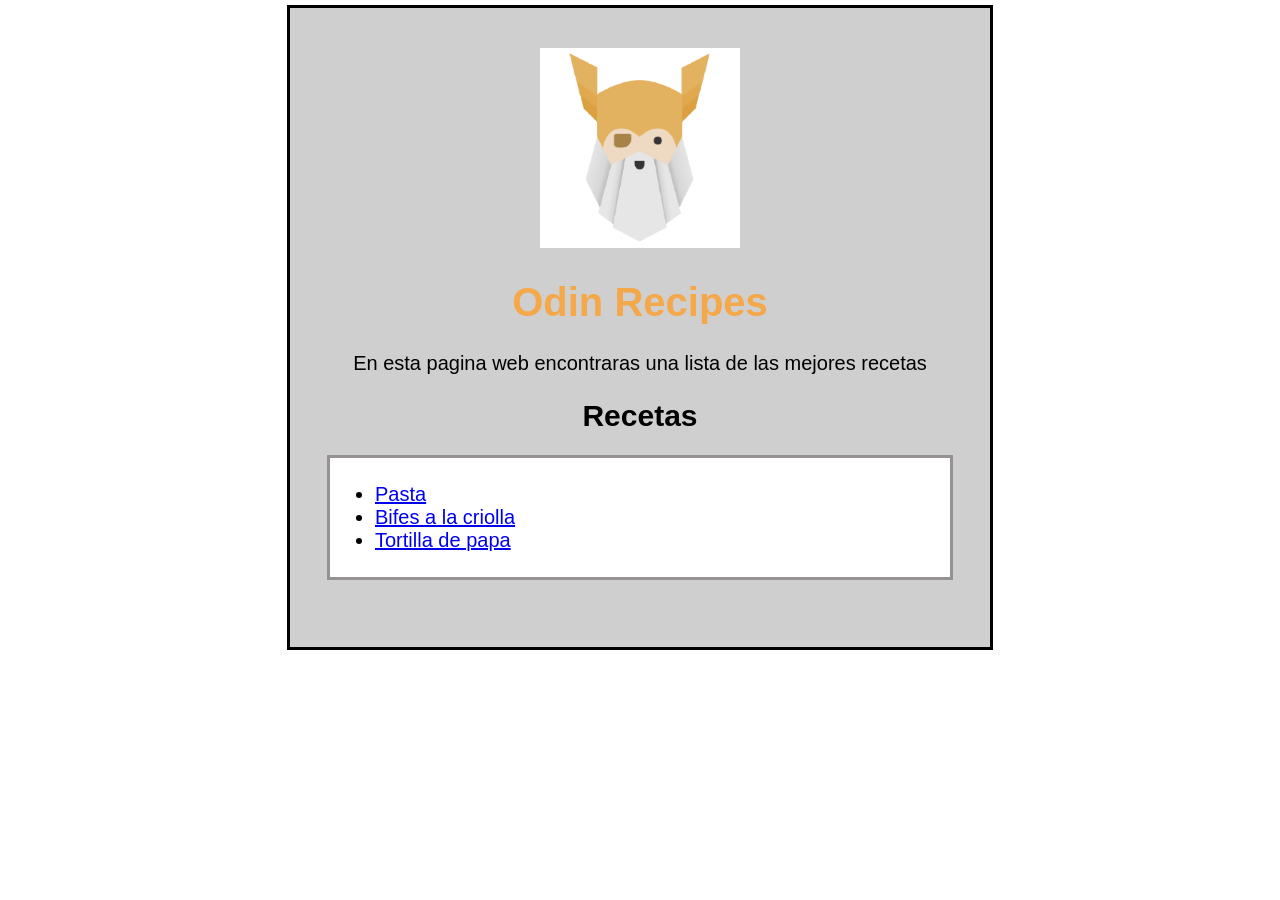
<file: index.html>
<!DOCTYPE html>
<html>
    <head>
        <meta charset="UTF-8">
        <link rel="stylesheet" href="./styles.css">
        <title>Repices</title>
    </head>

    <body>
        <div class="card">
        <img class="odin" src="./images/odin.png" alt="Odin">

        <h1>Odin Recipes</h1>
        <p>En esta pagina web encontraras una lista de las mejores recetas</p>

        <h2>Recetas</h2>
        <div class="recipes-list">
            <ul>
                <li><a href="./recipes/pasta.html">Pasta</a></li>
                <li><a href="./recipes/BifeCriolla.html">Bifes a la criolla</a></li>
                <li><a href="./recipes/tortillaDePapa.html">Tortilla de papa</a></li>
            </ul>
        </div>
        </div>
    </body>
</html>
</file>
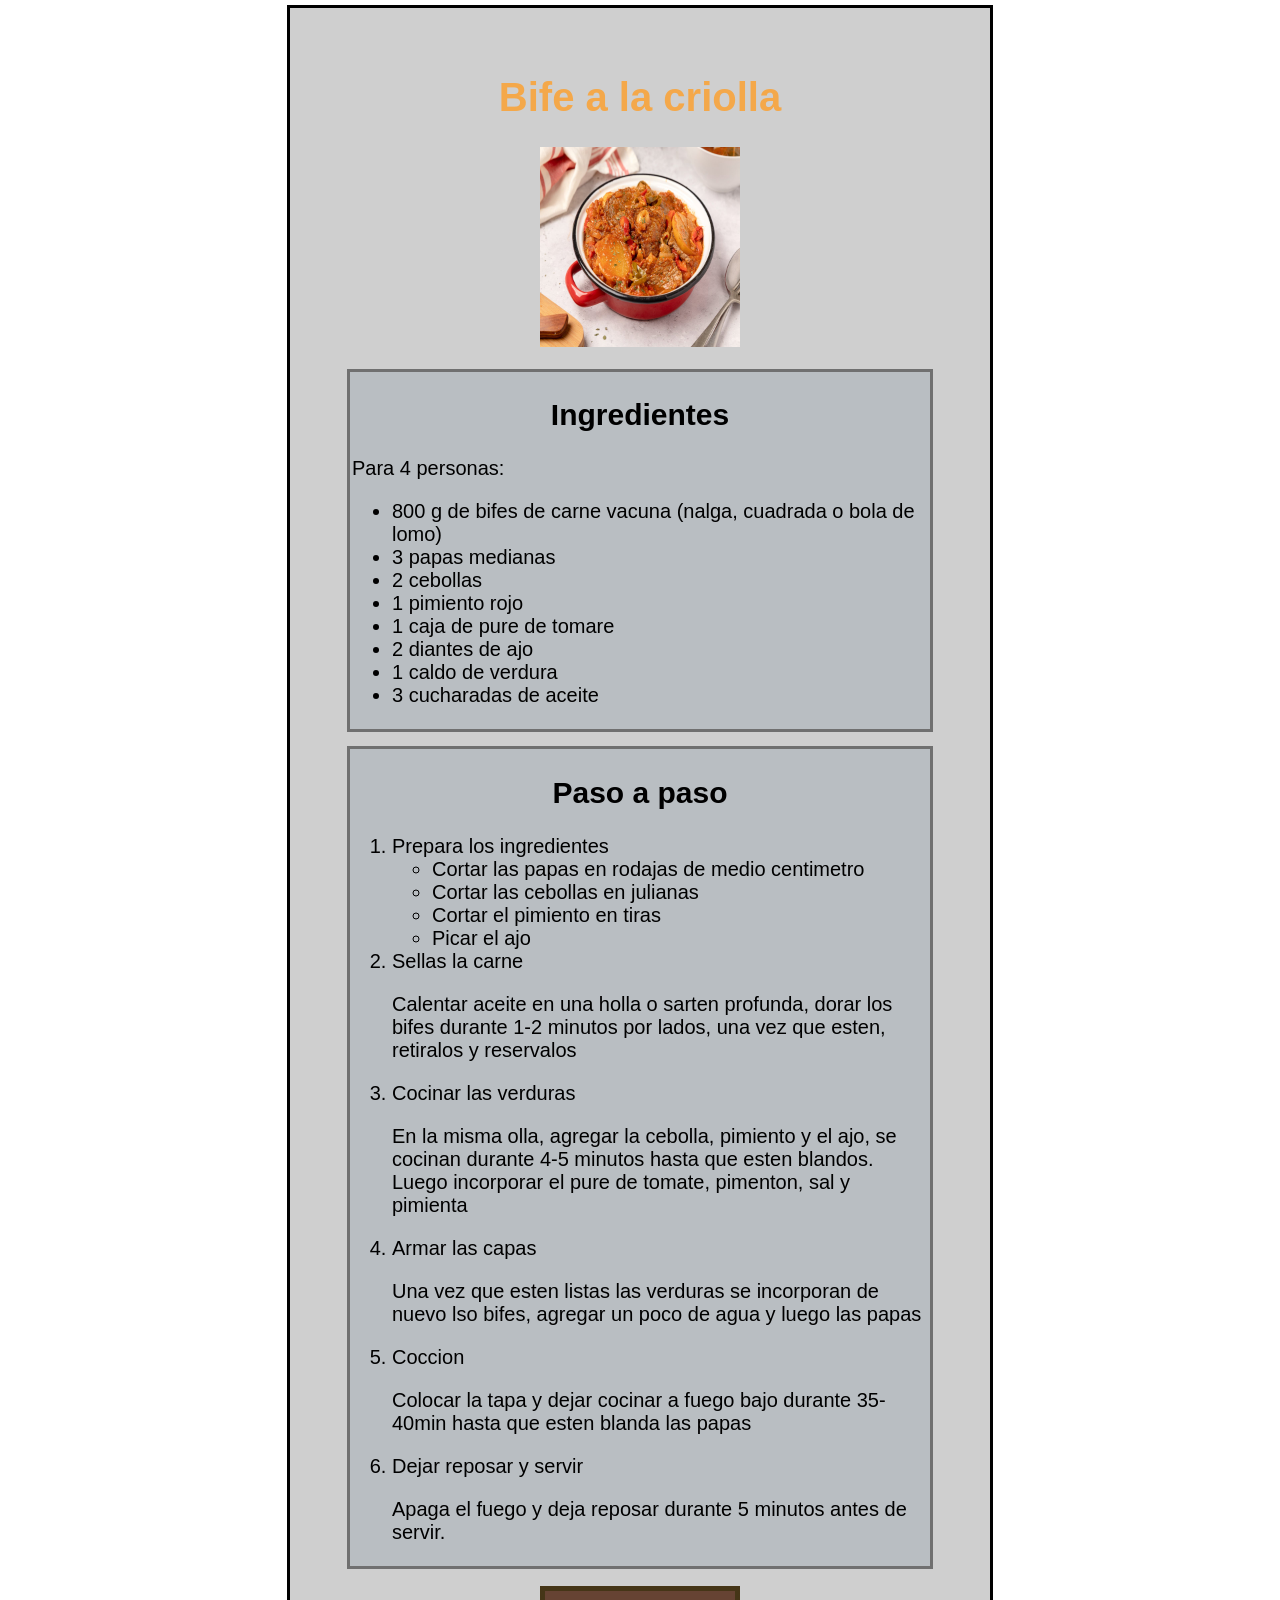
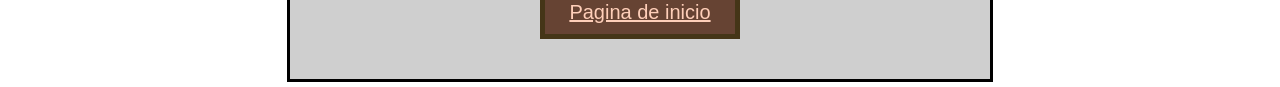
<file: recipes/BifeCriolla.html>
<!DOCTYPE html>
<html>
    <head>
        <meta charset="UTF-8">
        <link rel="stylesheet" href="../styles.css">
        <title>Bife a la ciolla</title>
    </head>

    <body>
        <div class="card">

        
        <h1>Bife a la criolla</h1>
        <img src="../images/bifes-a-la-criolla.jpg" alt="Bife a la criolla" height="200">

        <div class="ingredientes">
        <h2>Ingredientes</h2>
        <p>Para 4 personas:</p>
        <ul>
            <li>800 g de bifes de carne vacuna (nalga, cuadrada o bola de lomo)</li>
            <li>3 papas medianas</li>
            <li>2 cebollas</li>
            <li>1 pimiento rojo</li>
            <li>1 caja de pure de tomare</li>
            <li>2 diantes de ajo</li>
            <li>1 caldo de verdura</li>
            <li>3 cucharadas de aceite</li>
        </ul>
        </div>

        <div class="paso-paso">
        <h2>Paso a paso</h2>
        <ol>
            <li>Prepara los ingredientes</li>
            <ul>
                <li>Cortar las papas en rodajas de medio centimetro</li>
                <li>Cortar las cebollas en julianas</li>
                <li>Cortar el pimiento en tiras</li>
                <li>Picar el ajo</li>
            </ul>

            <li>Sellas la carne</li>
            <p>Calentar aceite en una holla o sarten profunda, dorar los bifes durante 1-2 minutos por lados, una vez que esten, retiralos y reservalos</p>
            
            <li>Cocinar las verduras</li>
            <p>En la misma olla, agregar la cebolla, pimiento y el ajo, se cocinan durante 4-5 minutos hasta que esten blandos. Luego incorporar el pure de tomate, pimenton, sal y pimienta</p>

            <li>Armar las capas</li>
            <p>Una vez que esten listas las verduras se incorporan de nuevo lso bifes, agregar un poco de agua y luego las papas</p>

            <li>Coccion</li>
            <p>Colocar la tapa y dejar cocinar a fuego bajo durante 35-40min hasta que esten blanda las papas</p>

            <li>Dejar reposar y servir</li>
            <p>Apaga el fuego y deja reposar durante 5 minutos antes de servir.</p>
        </ol>
        </div>
        <div class="boton" >
            <a href="../index.html">Pagina de inicio</a>
        </div>  
        </div>
    </body>
</html>
</file>
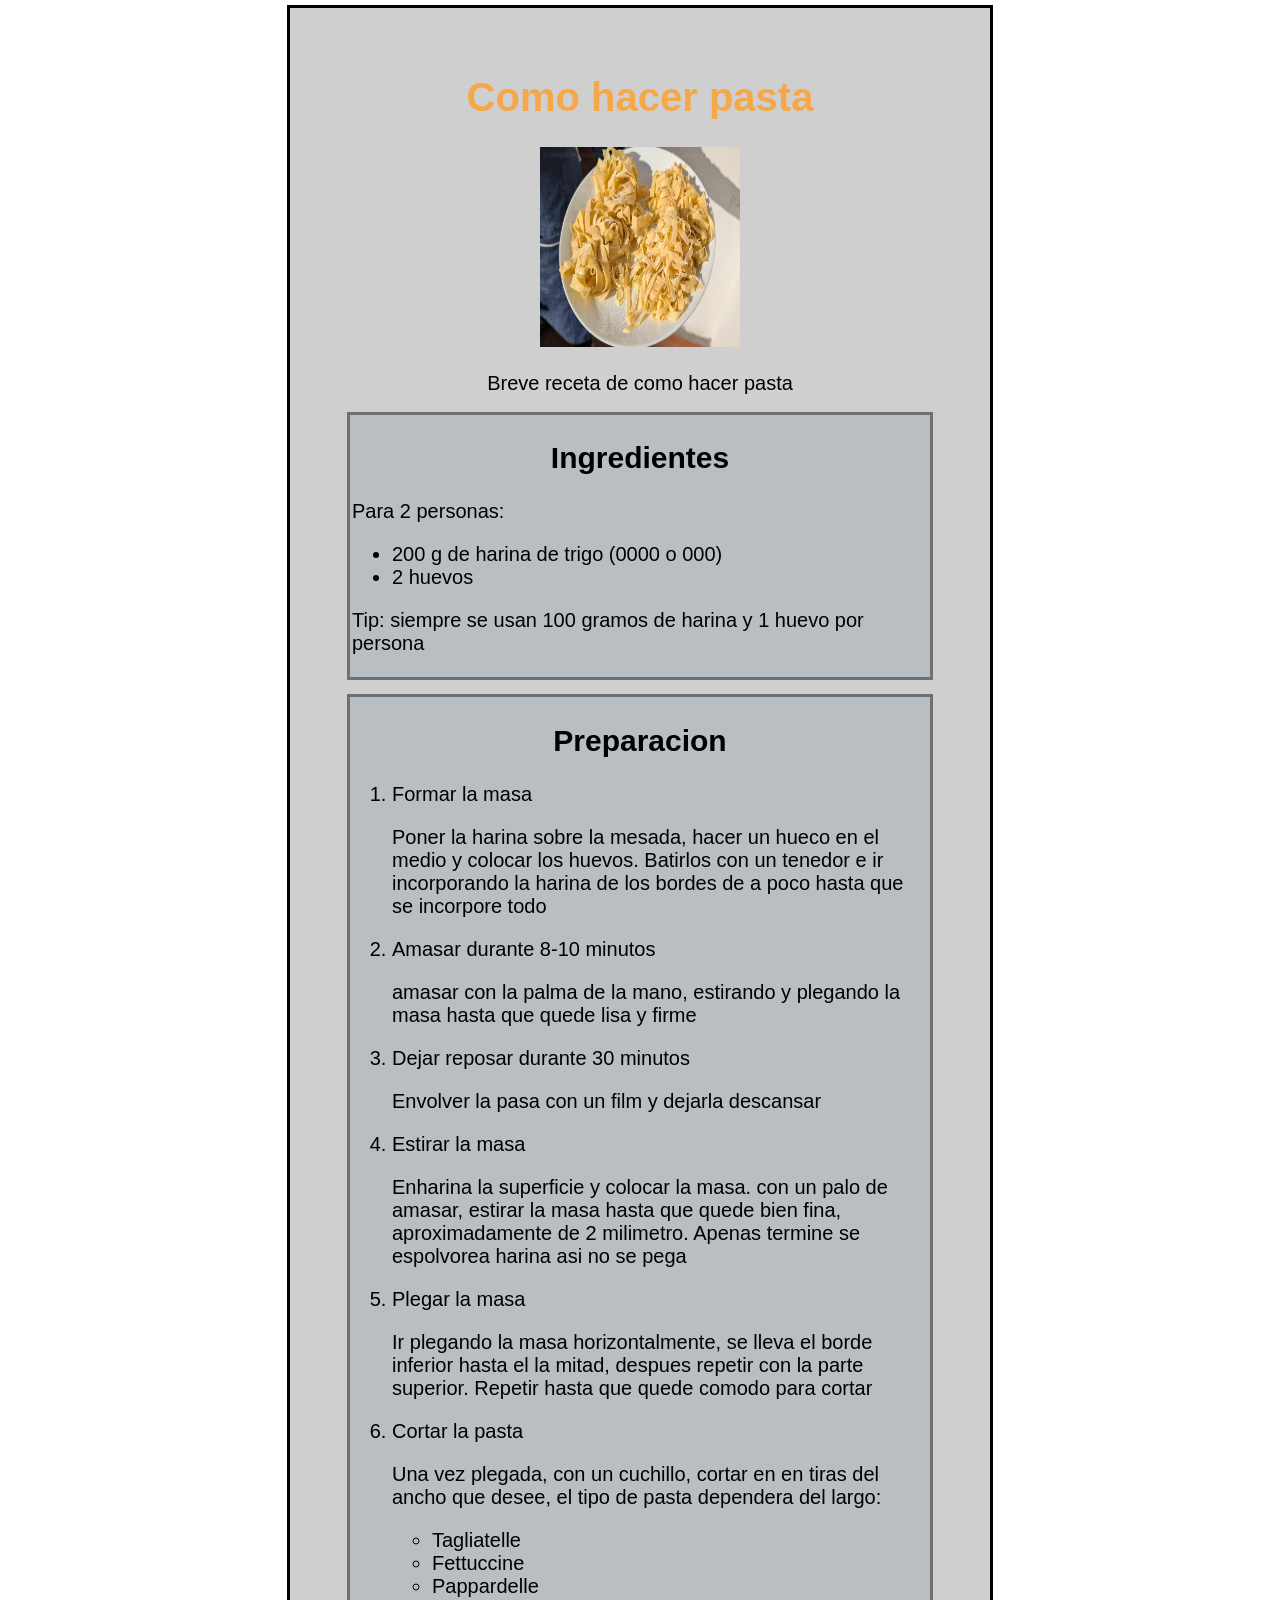
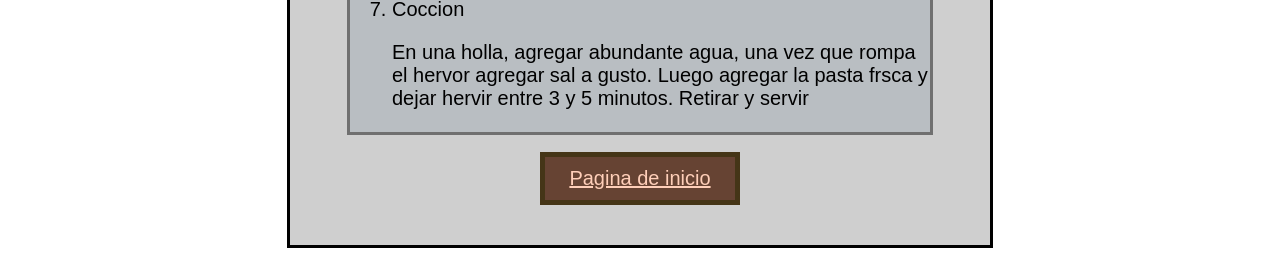
<file: recipes/pasta.html>
<!DOCTYPE html>
<html>
    <head>
        <meta charset="UTF-8">
        <link rel="stylesheet" href="../styles.css">
        <title>Pasta</title>
    </head>

    <body>
        <div class="card">
        <h1>Como hacer pasta</h1>

        <img src="../images/pasta.jpg" alt="Pasta" height="200">
        <p>Breve receta de como hacer pasta</p>
        <div class="ingredientes">
        <h2>Ingredientes</h2>
        <p>Para 2 personas:</p>
        <ul>
            <li>200 g de harina de trigo (0000 o 000)</li>
            <li>2 huevos</li>
        </ul>

        <p>Tip: siempre se usan 100 gramos de harina y 1 huevo por persona</p>
        </div>
        <div class="paso-paso">
        <h2>Preparacion</h2>
        <ol>
            <li>Formar la masa</li>
            <p>Poner la harina sobre la mesada, hacer un hueco en el medio y colocar los huevos. Batirlos con un tenedor e ir incorporando la harina de los bordes de a poco hasta que se incorpore todo</p>
            
            <li>Amasar durante 8-10 minutos</li>
            <p>amasar con la palma de la mano, estirando y plegando la masa hasta que quede lisa y firme</p>

            <li>Dejar reposar durante 30 minutos</li>
            <p>Envolver la pasa con un film y dejarla descansar</p>

            <li>Estirar la masa</li>
            <p>Enharina la superficie y colocar la masa. con un palo de amasar, estirar la masa hasta que quede bien fina, aproximadamente de 2 milimetro. Apenas termine se espolvorea harina asi no se pega</p>
            <li>Plegar la masa</li>
            <p>Ir plegando la masa horizontalmente, se lleva el borde inferior hasta el la mitad, despues repetir con la parte superior. Repetir hasta que quede comodo para cortar</p>

            <li>Cortar la pasta</li>
            <p>Una vez plegada, con un cuchillo, cortar en en tiras del ancho que desee, el tipo de pasta dependera del largo:</p>
                <ul>
                    <li>Tagliatelle</li>
                    <li>Fettuccine</li>
                    <li>Pappardelle</li>
                </ul>

            <li>Coccion</li>
            <p>En una holla, agregar abundante agua, una vez que rompa el hervor agregar sal a gusto. Luego agregar la pasta frsca y dejar hervir entre 3 y 5 minutos. Retirar y servir</p>
        </ol>
        </div>
        <div class="boton" >
            <a href="../index.html">Pagina de inicio</a>
        </div>  
        </div>
    </body>
</html>
</file>
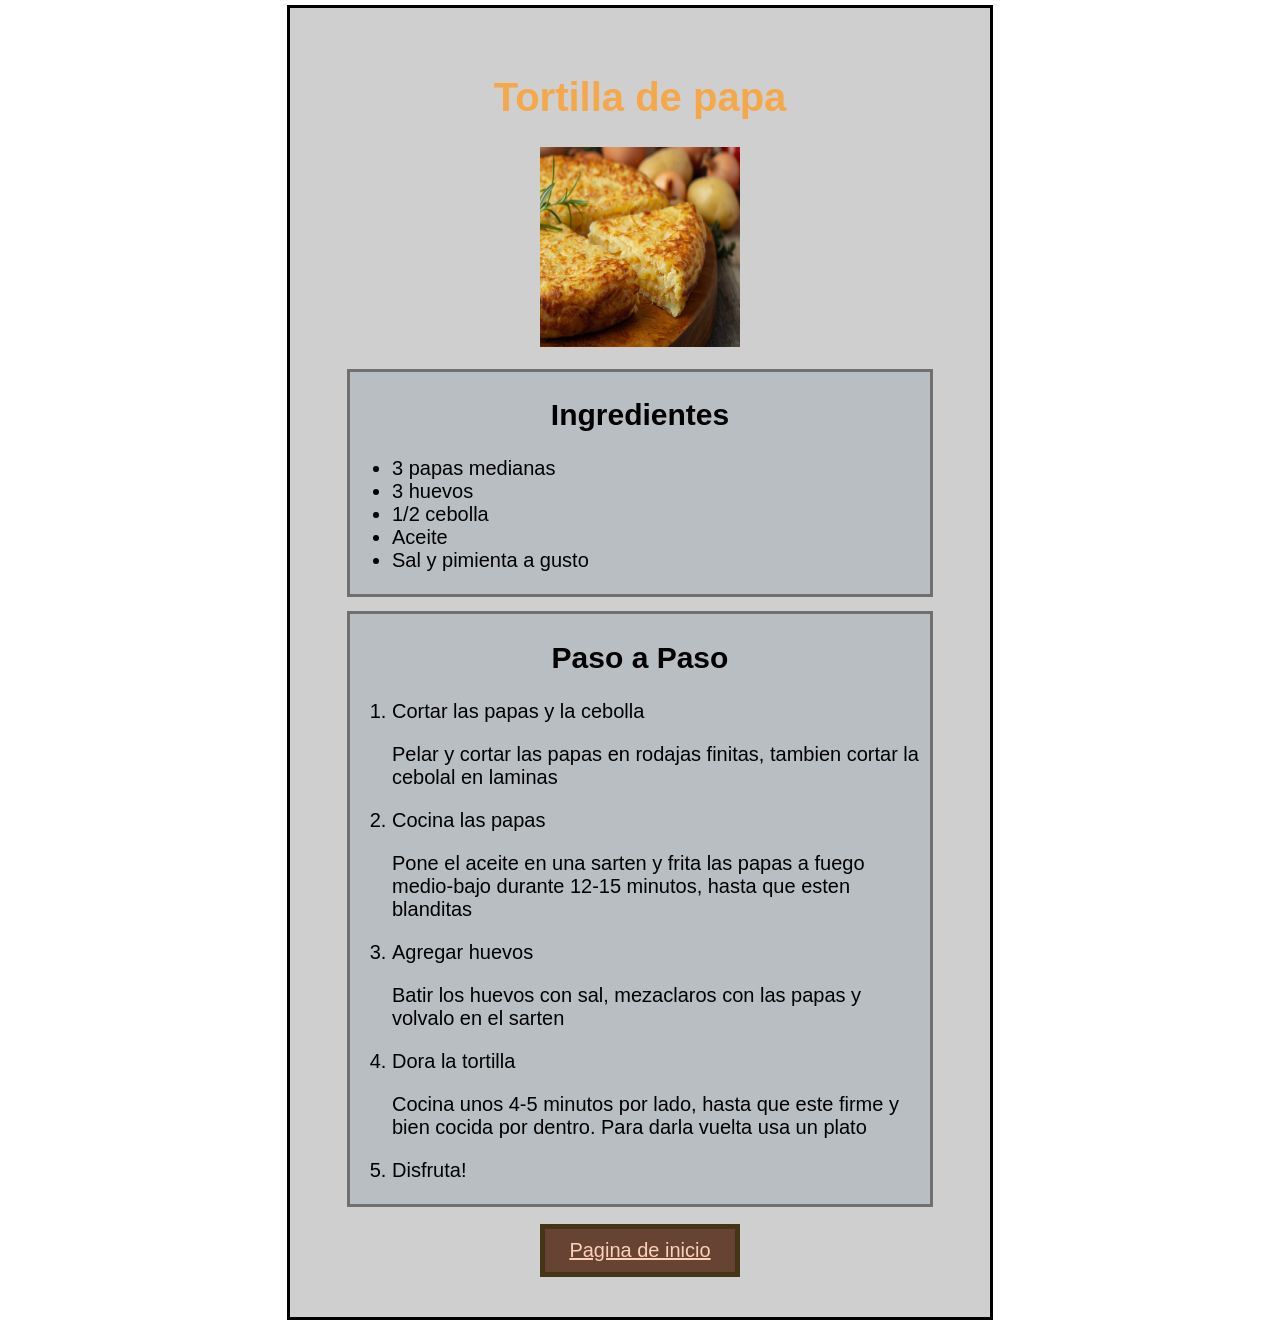
<file: recipes/tortillaDePapa.html>
<!DOCTYPE html>
<html>
    <head>
        <link rel="stylesheet" href="../styles.css">
        <meta charset="UTF-8">
        <title>Tortilla de papa</title>
    </head>

    <body>
        <div class="card">
            <h1>Tortilla de papa</h1>
        <img src="../images/tortilla-de-papa.jpg" alt="Tortilla de papa" height="200">
        <div class="ingredientes">
        <h2>Ingredientes</h2>
        <ul>
            <li>3 papas medianas</li>
            <li>3 huevos</li>
            <li>1/2 cebolla</li>
            <li>Aceite</li>
            <li>Sal y pimienta a gusto</li>
        </ul>
        </div>
        <div class="paso-paso">
        <h2>Paso a Paso</h2>
        <ol>
            <li>Cortar las papas y la cebolla</li>
            <p>Pelar y cortar las papas en rodajas finitas, tambien cortar la cebolal en laminas</p>

            <li>Cocina las papas</li>
            <p>Pone el aceite en una sarten y frita las papas a fuego medio-bajo durante 12-15 minutos, hasta que esten blanditas</p>

            <li>Agregar huevos</li>
            <p>Batir los huevos con sal, mezaclaros con las papas y volvalo en el sarten </p>

            <li>Dora la tortilla</li>
            <p>Cocina unos 4-5 minutos por lado, hasta que este firme y bien cocida por dentro. Para darla vuelta usa un plato</p>

            <li>Disfruta!</li>
        </ol>
        </div>
        <div class="boton" >
            <a href="../index.html">Pagina de inicio</a>
        </div>    
        </div>
    </body>
</html>
</file>
<file: styles.css>
* {
    box-sizing: border-box;

}

body {
    background-color: rgb(255, 255, 255);    
}

.card{
    background-color: rgb(207, 207, 207);
    font-family: "Iosevka", sans-serif;
    font-size: 20px;
    width: 700px;
    height: auto;
    padding: 40px;
    margin: auto;
    outline: 3px solid black;
    text-align: center;
}

h1{
text-align: center;
color: rgb(244, 168, 74);
}

h2{
    text-align: center;
}

img {
    text-align: center;
    width: 200px;
    height: 200px;
}

.recipes-list{
background-color: rgb(255, 255, 255);
border: 10px rgb(31, 26, 26);
text-align: left;
padding: 5px;
outline: 3px solid rgb(151, 146, 146);
margin-bottom: 30px;
}

.ingredientes{
    background-color: rgb(185, 190, 194);
    text-align: left;
    padding: 2px;
    margin: 20px;
    outline: 3px solid rgb(112, 112, 112);
}
.paso-paso{
    background-color: rgb(185, 190, 194);
    text-align: left;
    padding: 2px;
    margin: 20px;
    outline: 3px solid rgb(112, 112, 112);
}



.boton{
    padding: 10px;
    background-color: rgb(102, 67, 51);
    border: solid 5px rgb(69, 53, 23);
    margin: auto;
    width: 200px;
}    

.boton a{
color: rgb(255, 207, 185);
}
</file>
